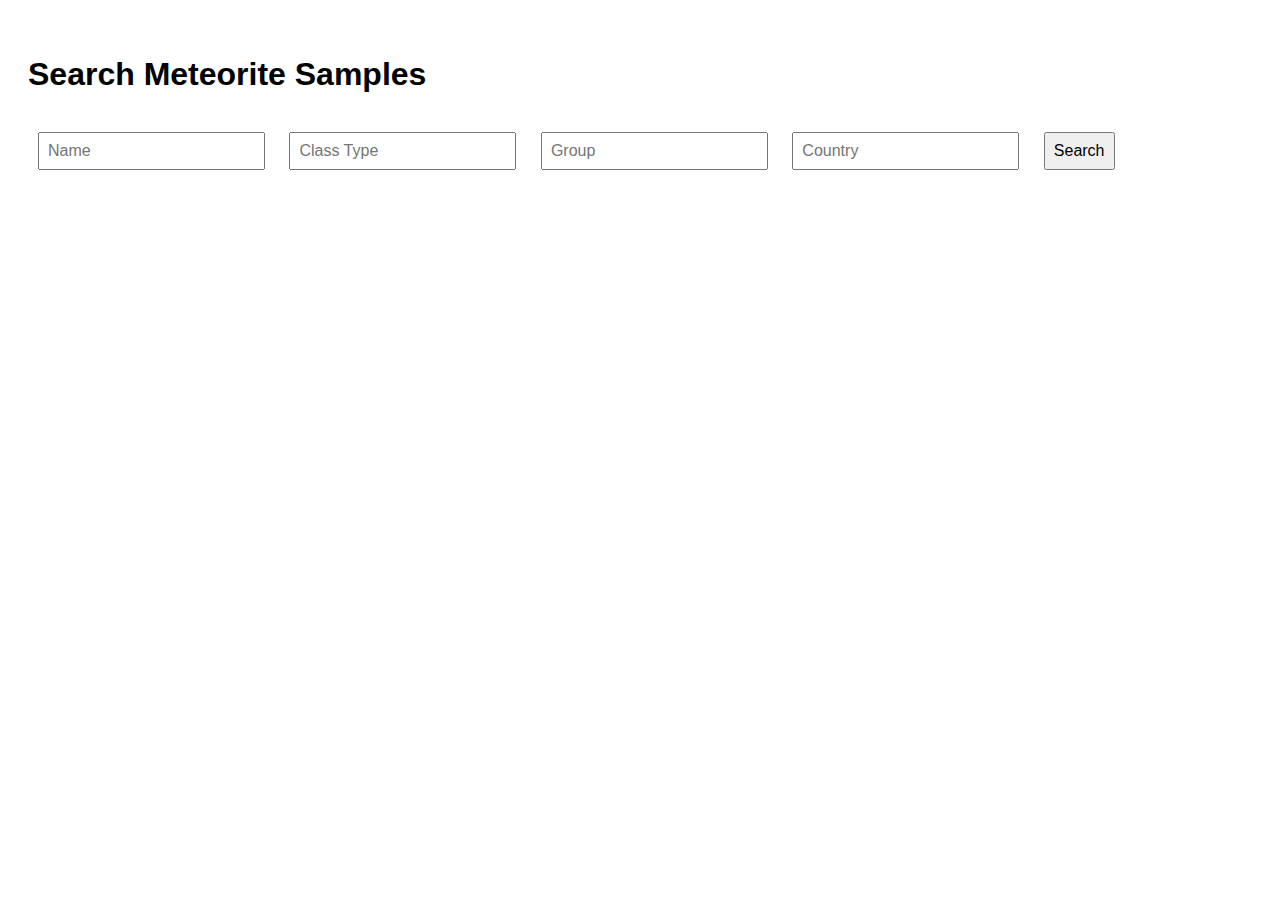
<file: target/classes/static/index.html>
<!DOCTYPE html>
<html lang="en">
<head>
    <meta charset="UTF-8">
    <title>Meteorite Sample Search</title>
    <link rel="stylesheet" href="style.css">
</head>
<body>
<h1>Search Meteorite Samples</h1>
<form id="searchForm">
    <input type="text" id="name" placeholder="Name">
    <input type="text" id="classType" placeholder="Class Type">
    <input type="text" id="group" placeholder="Group">
    <input type="text" id="country" placeholder="Country">
    <button type="submit">Search</button>
</form>
<div id="results"></div>

<script src="js/app.js"></script>
</body>
</html>
</file>
<file: target/classes/static/style.css>
body {
    font-family: Arial, sans-serif;
    padding: 20px;
    line-height: 1.6;
}

input[type="text"], button {
    margin: 10px;
    padding: 8px;
    font-size: 16px;
}

#results {
    margin-top: 20px;
}

.result-item {
    background-color: #f4f4f4;
    border: 1px solid #ddd;
    margin-top: 10px;
    padding: 8px;
    width: 300px;
}
</file>
